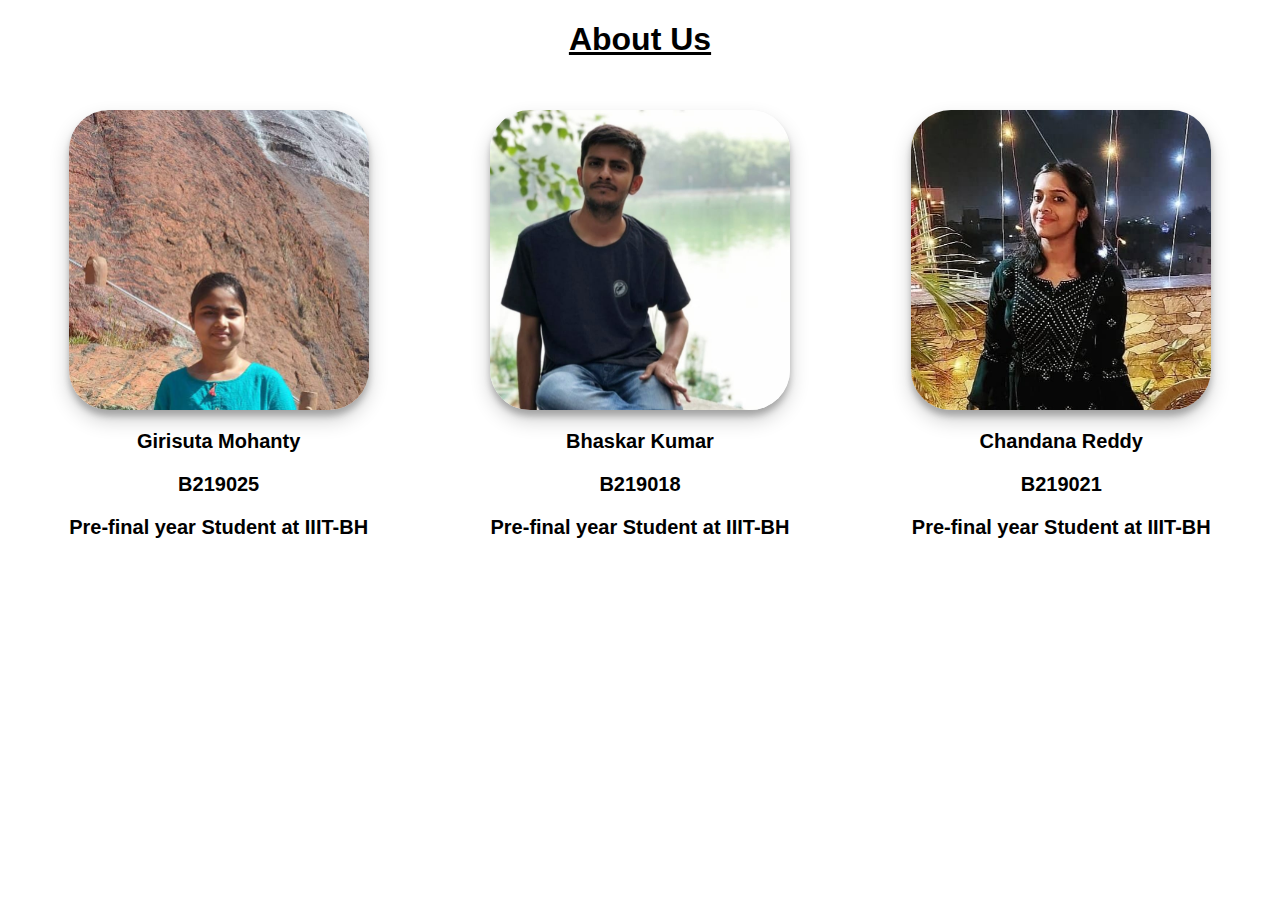
<file: aboutus.html>
<!DOCTYPE html>
<html lang="en">
<head>
    <meta charset="UTF-8">
    <meta http-equiv="X-UA-Compatible" content="IE=edge">
    <meta name="viewport" content="width=device-width, initial-scale=1.0">
    <title>Document</title>
    <link rel="stylesheet" href="about.css">
</head>
<body>
<h1 style="text-align: center; text-decoration: underline; font-family:sans-serif ;">About Us</h1>
    <div class="cards-list">
  
        <div class="card 1">
          <div class="card_image"> <img src="./girisuta.jpeg" /> </div>
          <div class="card_title title-black">
            <p>Girisuta Mohanty</p>
            <p>B219025</p>
            <p>Pre-final year Student at IIIT-BH</p>
          </div>
        </div>
        
         
        <div class="card 3">
          <div class="card_image">
            <img src="./bhaskar.jpeg" />
          </div>
          <div class="card_title title-black">
            <p>Bhaskar Kumar</p>
            <p>B219018</p>
            <p>Pre-final year Student at IIIT-BH</p>
          </div>
        </div>
          
          <div class="card 4">
          <div class="card_image">
            <img src="./chandana.jpeg" />
            </div>
          <div class="card_title title-black">
            <p>Chandana Reddy</p>
            <p>B219021</p>
            <p>Pre-final year Student at IIIT-BH</p>
          </div>
          </div>
        
        </div>
    
</body>
</html>
</file>
<file: about.css>
.cards-list {
    z-index: 0;
    width: 100%;
    display: flex;
    margin-top:10px;
    justify-content: space-around;
    flex-wrap: wrap;
  }
  
  .card {
    margin: 30px auto;
    width: 300px;
    height: 300px;
    border-radius: 40px;
    box-shadow: 5px 5px 30px 7px rgba(0,0,0,0.25), -5px -5px 30px 7px rgba(0,0,0,0.22);
    box-shadow: rgba(0, 0, 0, 0.19) 0px 10px 20px, rgba(0, 0, 0, 0.23) 0px 6px 6px;
    cursor: pointer;
    transition: 0.4s;
  }
  
  .card .card_image {
    width: inherit;
    height: inherit;
    border-radius: 40px;
  }
  
  .card .card_image img {
    width: inherit;
    height: inherit;
    border-radius: 40px;
    object-fit: cover;
  }
  
  .card .card_title {
    text-align: center;
    border-radius: 0px 0px 40px 40px;
    font-family: sans-serif;
    font-weight: bold;
    font-size: 20px;
    margin-top:10px;
    height: 40px;
  }
  
  .card:hover {
    transform: scale(0.9, 0.9);
    box-shadow: 5px 5px 30px 15px rgba(0,0,0,0.25), 
      -5px -5px 30px 15px rgba(0,0,0,0.22);
  }
  
  .title-white {
    color: white;
  }
  
  .title-black {
    color: black;
  }
  
  @media all and (max-width: 500px) {
    .card-list {
      /* On small screens, we are no longer using row direction but column */
      flex-direction: column;
    }
  }
  
  
  /*
  .card {
    margin: 30px auto;
    width: 300px;
    height: 300px;
    border-radius: 40px;
    background-image: url('https://i.redd.it/b3esnz5ra34y.jpg');
    background-size: cover;
    background-repeat: no-repeat;
    background-position: center;
    background-repeat: no-repeat;
  box-shadow: 5px 5px 30px 7px rgba(0,0,0,0.25), -5px -5px 30px 7px rgba(0,0,0,0.22);
    transition: 0.4s;
  }
  */
</file>
